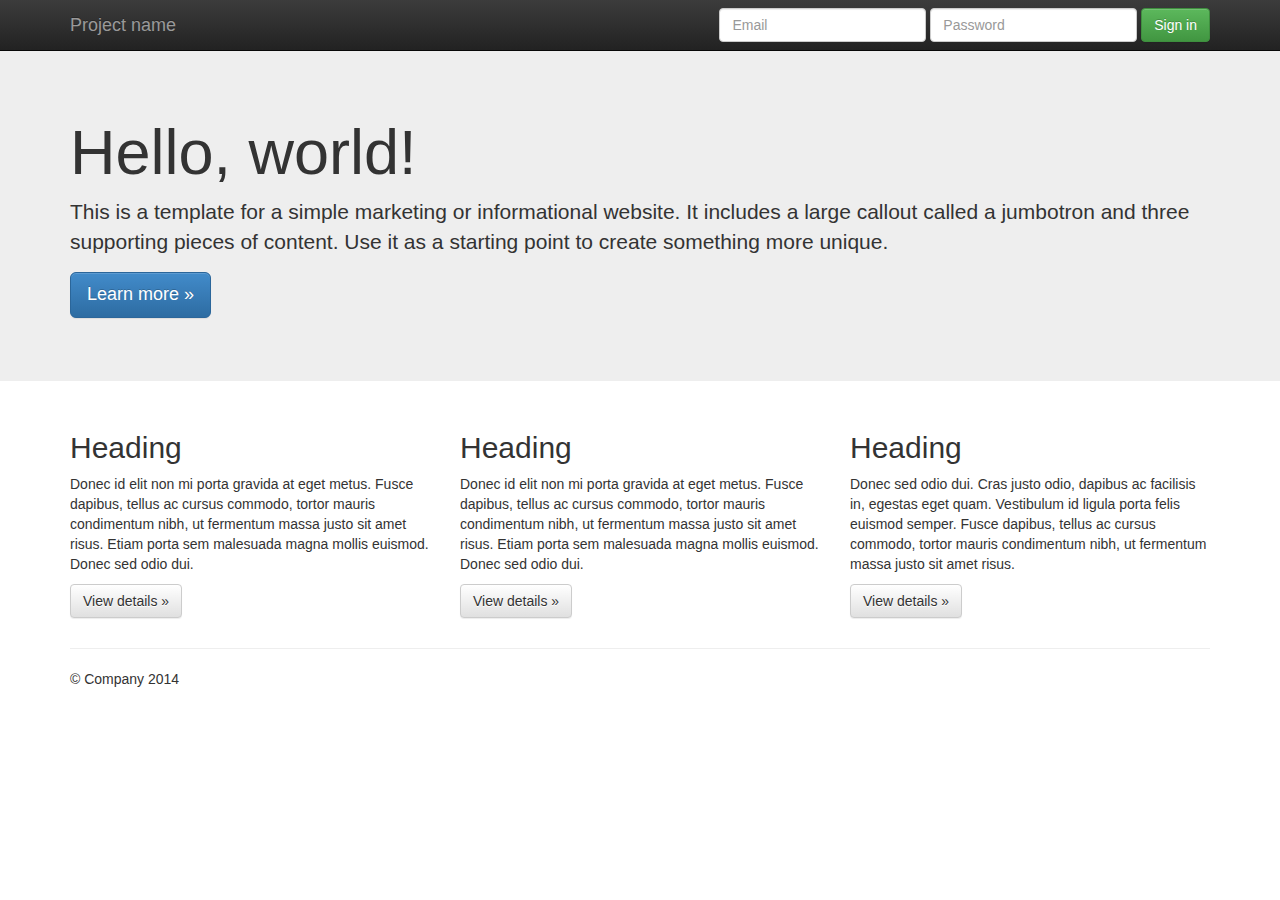
<file: index.html>
<!DOCTYPE html>
<!--[if lt IE 7]>      <html class="no-js lt-ie9 lt-ie8 lt-ie7"> <![endif]-->
<!--[if IE 7]>         <html class="no-js lt-ie9 lt-ie8"> <![endif]-->
<!--[if IE 8]>         <html class="no-js lt-ie9"> <![endif]-->
<!--[if gt IE 8]><!--> <html class="no-js"> <!--<![endif]-->
    <head>
        <meta charset="utf-8">
        <meta http-equiv="X-UA-Compatible" content="IE=edge,chrome=1">
        <title></title>
        <meta name="description" content="">
        <meta name="viewport" content="width=device-width, initial-scale=1">

        <link rel="stylesheet" href="css/bootstrap.min.css">
        <style>
            body {
                padding-top: 50px;
                padding-bottom: 20px;
            }
        </style>
        <link rel="stylesheet" href="css/bootstrap-theme.min.css">
        <link rel="stylesheet" href="css/main.css">

        <script src="js/vendor/modernizr-2.6.2-respond-1.1.0.min.js"></script>
    </head>
    <body>
        <!--[if lt IE 7]>
            <p class="browsehappy">You are using an <strong>outdated</strong> browser. Please <a href="http://browsehappy.com/">upgrade your browser</a> to improve your experience.</p>
        <![endif]-->
    <div class="navbar navbar-inverse navbar-fixed-top" role="navigation">
      <div class="container">
        <div class="navbar-header">
          <button type="button" class="navbar-toggle" data-toggle="collapse" data-target=".navbar-collapse">
            <span class="sr-only">Toggle navigation</span>
            <span class="icon-bar"></span>
            <span class="icon-bar"></span>
            <span class="icon-bar"></span>
          </button>
          <a class="navbar-brand" href="#">Project name</a>
        </div>
        <div class="navbar-collapse collapse">
          <form class="navbar-form navbar-right" role="form">
            <div class="form-group">
              <input type="text" placeholder="Email" class="form-control">
            </div>
            <div class="form-group">
              <input type="password" placeholder="Password" class="form-control">
            </div>
            <button type="submit" class="btn btn-success">Sign in</button>
          </form>
        </div><!--/.navbar-collapse -->
      </div>
    </div>

    <!-- Main jumbotron for a primary marketing message or call to action -->
    <div class="jumbotron">
      <div class="container">
        <h1>Hello, world!</h1>
        <p>This is a template for a simple marketing or informational website. It includes a large callout called a jumbotron and three supporting pieces of content. Use it as a starting point to create something more unique.</p>
        <p><a class="btn btn-primary btn-lg" role="button">Learn more &raquo;</a></p>
      </div>
    </div>

    <div class="container">
      <!-- Example row of columns -->
      <div class="row">
        <div class="col-md-4">
          <h2>Heading</h2>
          <p>Donec id elit non mi porta gravida at eget metus. Fusce dapibus, tellus ac cursus commodo, tortor mauris condimentum nibh, ut fermentum massa justo sit amet risus. Etiam porta sem malesuada magna mollis euismod. Donec sed odio dui. </p>
          <p><a class="btn btn-default" href="#" role="button">View details &raquo;</a></p>
        </div>
        <div class="col-md-4">
          <h2>Heading</h2>
          <p>Donec id elit non mi porta gravida at eget metus. Fusce dapibus, tellus ac cursus commodo, tortor mauris condimentum nibh, ut fermentum massa justo sit amet risus. Etiam porta sem malesuada magna mollis euismod. Donec sed odio dui. </p>
          <p><a class="btn btn-default" href="#" role="button">View details &raquo;</a></p>
       </div>
        <div class="col-md-4">
          <h2>Heading</h2>
          <p>Donec sed odio dui. Cras justo odio, dapibus ac facilisis in, egestas eget quam. Vestibulum id ligula porta felis euismod semper. Fusce dapibus, tellus ac cursus commodo, tortor mauris condimentum nibh, ut fermentum massa justo sit amet risus.</p>
          <p><a class="btn btn-default" href="#" role="button">View details &raquo;</a></p>
        </div>
      </div>

      <hr>

      <footer>
        <p>&copy; Company 2014</p>
      </footer>
    </div> <!-- /container -->        <script src="//ajax.googleapis.com/ajax/libs/jquery/1.11.1/jquery.min.js"></script>
        <script>window.jQuery || document.write('<script src="js/vendor/jquery-1.11.1.min.js"><\/script>')</script>

        <script src="js/vendor/bootstrap.min.js"></script>

        <script src="js/main.js"></script>

        <!-- Google Analytics: change UA-XXXXX-X to be your site's ID. -->
        <script>
            (function(b,o,i,l,e,r){b.GoogleAnalyticsObject=l;b[l]||(b[l]=
            function(){(b[l].q=b[l].q||[]).push(arguments)});b[l].l=+new Date;
            e=o.createElement(i);r=o.getElementsByTagName(i)[0];
            e.src='//www.google-analytics.com/analytics.js';
            r.parentNode.insertBefore(e,r)}(window,document,'script','ga'));
            ga('create','UA-XXXXX-X');ga('send','pageview');
        </script>
    </body>
</html>
</file>
<file: css/main.css>
/* ==========================================================================
   Author's custom styles
   ========================================================================== */
</file>
